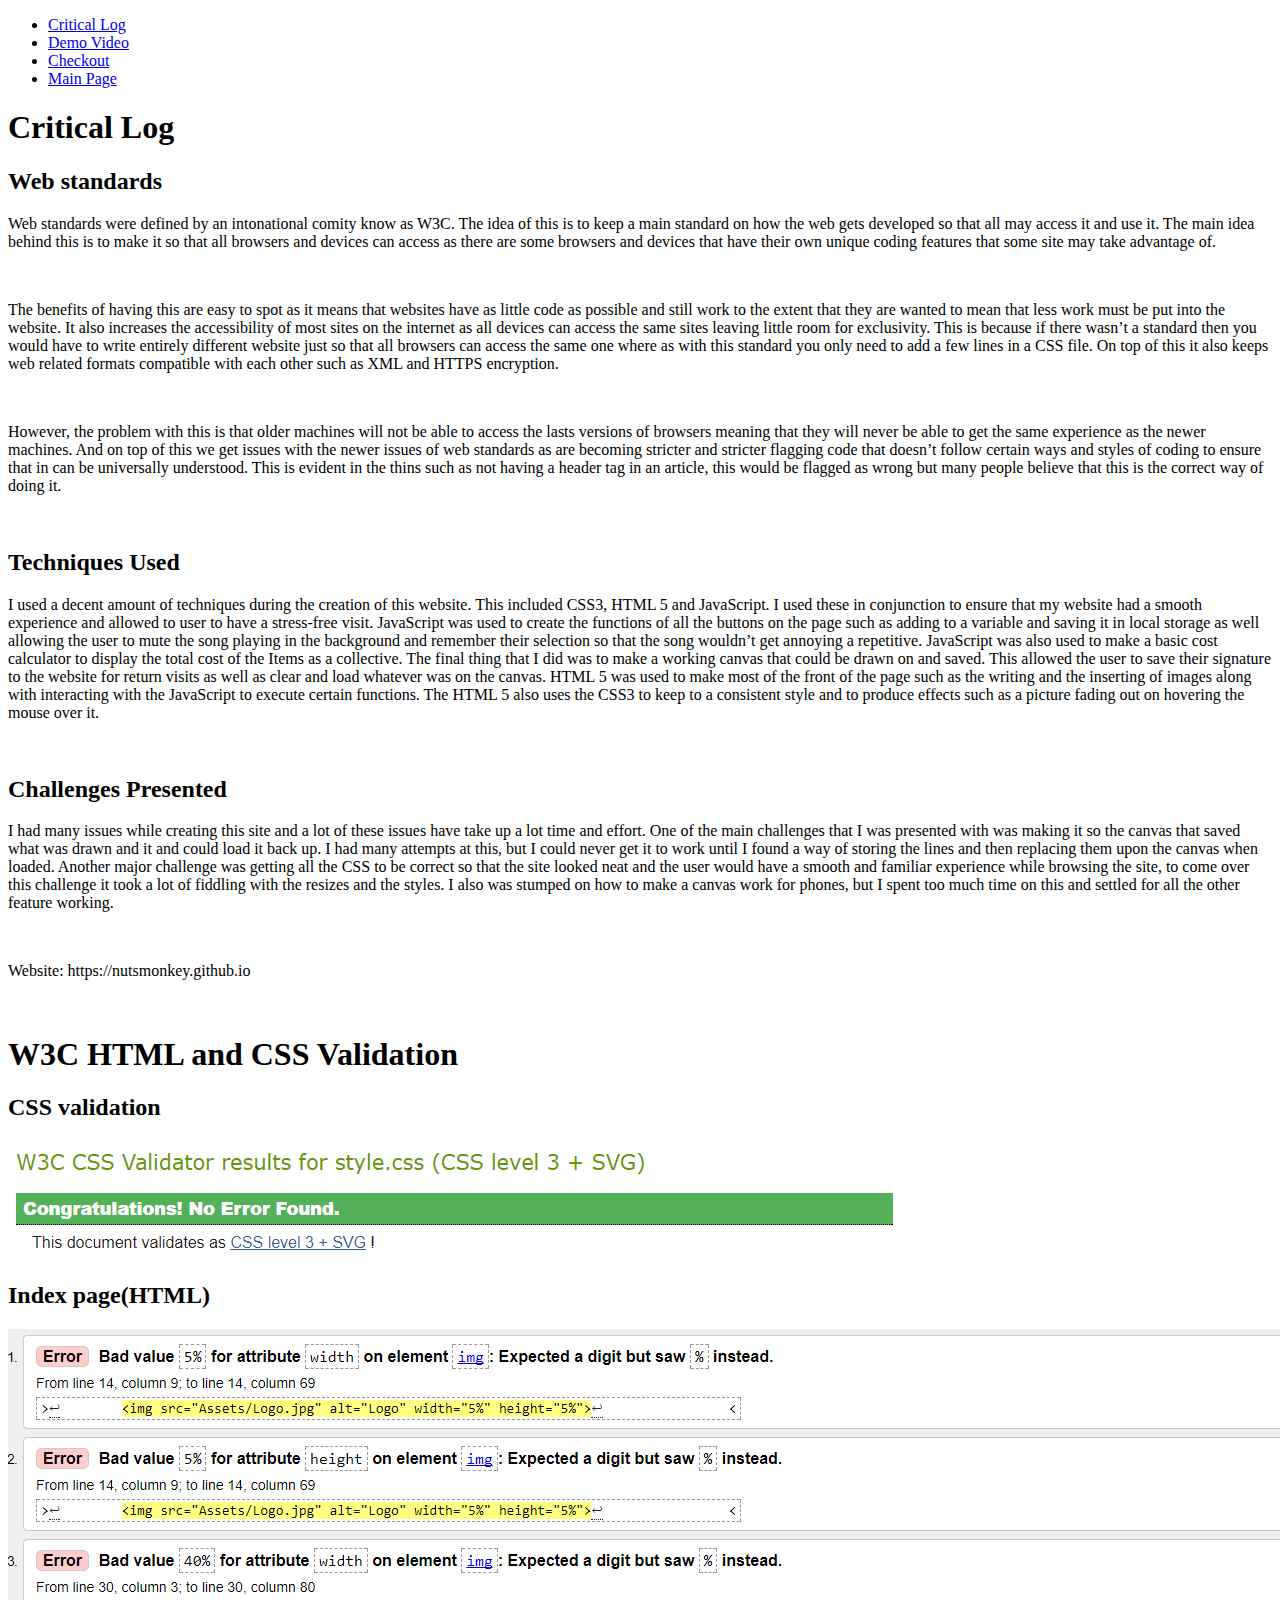
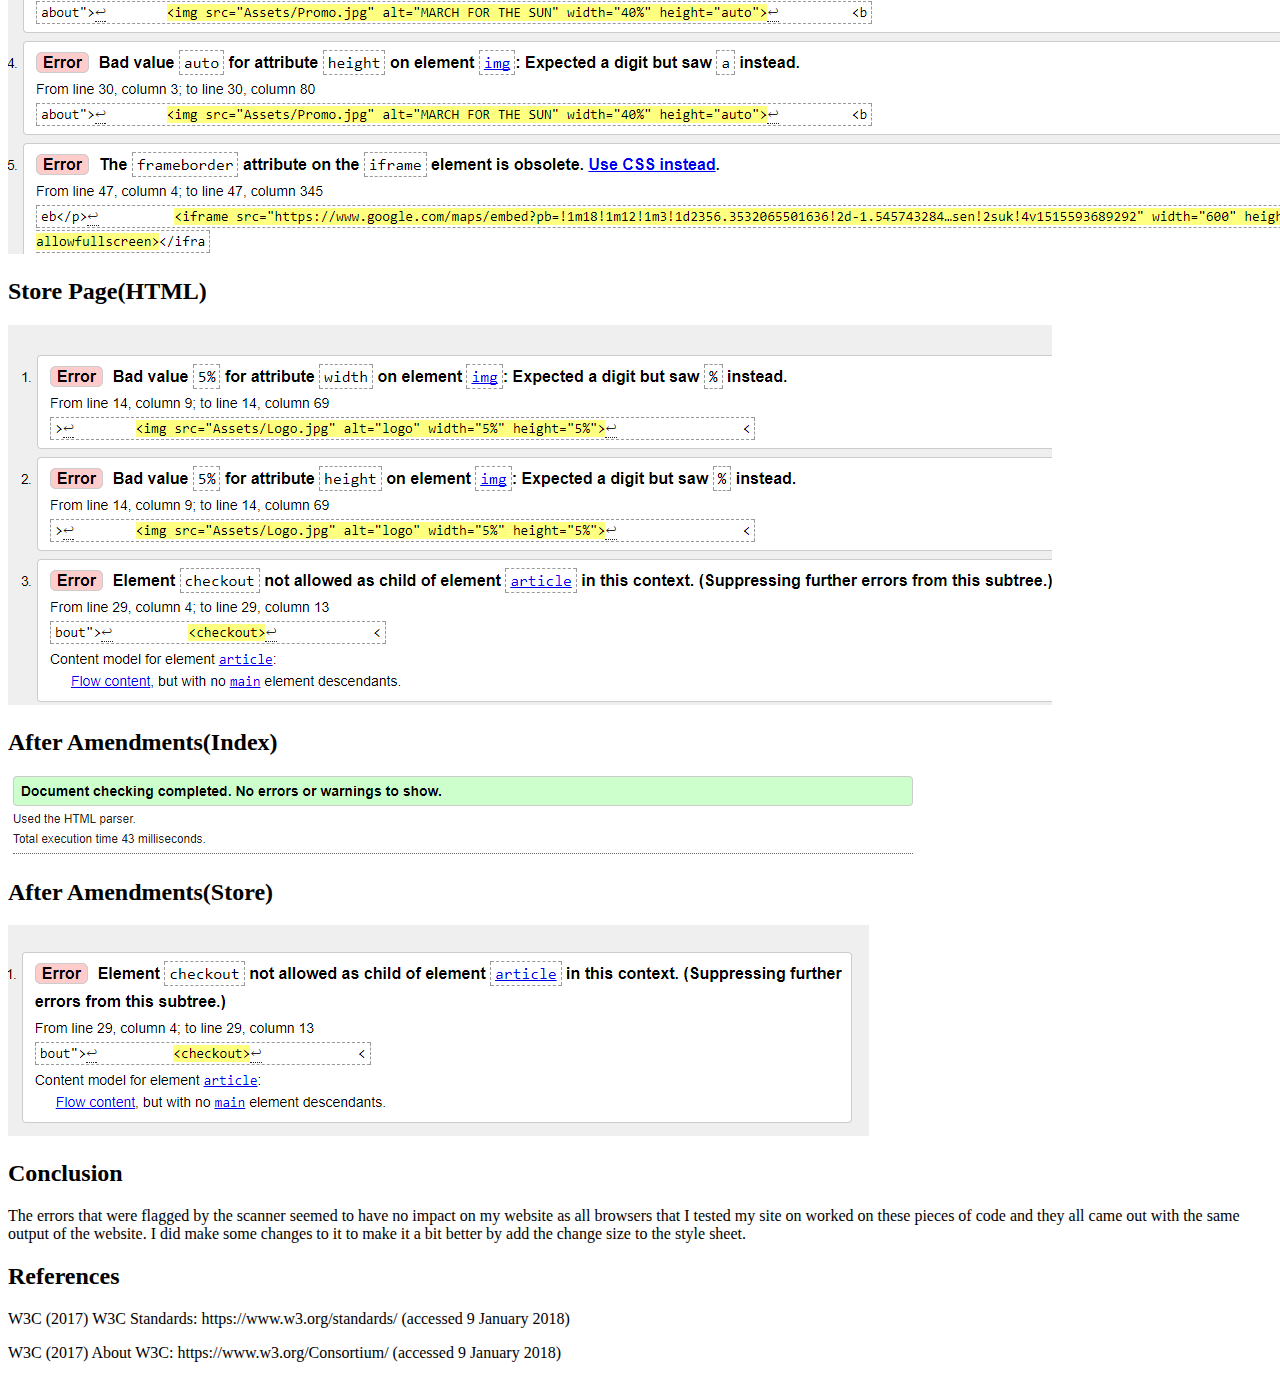
<file: CritLog.html>
<!doctype html>
<html>
<head>

<meta charset="utf-8">
<title>Untitled Document</title>
</head>
	<header>
  <nav id="nav">
    <ul>
	  <li><a href="CritLog.html">Critical Log</a></li>
      <li><a href="demo.html">Demo Video</a></li>
      <li><a href="store.html">Checkout</a></li>
      <li><a href="index.html">Main Page</a></li>
    </ul>
  </nav>
</header>
<div id="wrapper">
  <article id="about">

    <h1>Critical Log</h1>
	  
	  <h2>Web standards</h2>
    <p class="information">Web standards were defined by an intonational comity know as W3C. The idea of this is to keep a main standard on how the web gets developed so that all may access it and use it. The main idea behind this is to make it so that all browsers and devices can access as there are some browsers and devices that have their own unique coding features that some site may take advantage of.</p>
	  <br>
	  <p class="information">The benefits of having this are easy to spot as it means that websites have as little code as possible and still work to the extent that they are wanted to mean that less work must be put into the website. It also increases the accessibility of most sites on the internet as all devices can access the same sites leaving little room for exclusivity. This is because if there wasn’t a standard then you would have to write entirely different website just so that all browsers can access the same one where as with this standard you only need to add a few lines in a CSS file. On top of this it also keeps web related formats compatible with each other such as XML and HTTPS encryption.</p>
	<br>
	  <p class="information">However, the problem with this is that older machines will not be able to access the lasts versions of browsers meaning that they will never be able to get the same experience as the newer machines. And on top of this we get issues with the newer issues of web standards as are becoming stricter and stricter flagging code that doesn’t follow certain ways and styles of coding to ensure that in can be universally understood. This is evident in the thins such as not having a header tag in an article, this would be flagged as wrong but many people believe that this is the correct way of doing it.</p>
	<br>
	  <h2>Techniques Used</h2>
	  <p class="information">I used a decent amount of techniques during the creation of this website. This included CSS3, HTML 5 and JavaScript. I used these in conjunction to ensure that my website had a smooth experience and allowed to user to have a stress-free visit. JavaScript was used to create the functions of all the buttons on the page such as adding to a variable and saving it in local storage as well allowing the user to mute the song playing in the background and remember their selection so that the song wouldn’t get annoying a repetitive. JavaScript was also used to make a basic cost calculator to display the total cost of the Items as a collective. The final thing that I did was to make a working canvas that could be drawn on and saved. This allowed the user to save their signature to the website for return visits as well as clear and load whatever was on the canvas. HTML 5 was used to make most of the front of the page such as the writing and the inserting of images along with interacting with the JavaScript to execute certain functions. The HTML 5 also uses the CSS3 to keep to a consistent style and to produce effects such as a picture fading out on hovering the mouse over it. </p>
	  <br>
	  <h2>Challenges Presented</h2>
	  <p class="information">I had many issues while creating this site and a lot of these issues have take up a lot time and effort. One of the main challenges that I was presented with was making it so the canvas that saved what was drawn and it and could load it back up. I had many attempts at this, but I could never get it to work until I found a way of storing the lines and then replacing them upon the canvas when loaded. Another major challenge was getting all the CSS to be correct so that the site looked neat and the user would have a smooth and familiar experience while browsing the site, to come over this challenge it took a lot of fiddling with the resizes and the styles. I also was stumped on how to make a canvas work for phones, but I spent too much time on this and settled for all the other feature working.</p>
	  <br>
	  <p class="information">Website: https://nutsmonkey.github.io</p>
	<br>
	  <h1>W3C HTML and CSS Validation</h1>
	  <h2>CSS validation </h2>
	  <img src="Assets/CSSv.PNG" width="890" height="117" alt=""/>
	  <h2>Index page(HTML)</h2>
	  <img src="Assets/Er1.PNG" width="1597" height="525" alt=""/>
	  <h2>Store Page(HTML)</h2>
	  <img src="Assets/Er2.PNG" width="1044" height="380" alt=""/>
	  <h2>After Amendments(Index)</h2>
	  <img src="Assets/After.PNG"  alt=""/>
	  <h2>After Amendments(Store)</h2>
	  <img src="Assets/After2.PNG" alt=""/>
	  <h2>Conclusion</h2>
	  <p>The errors that were flagged by the scanner seemed to have no impact on my website as all browsers that I tested my site on worked on these pieces of code and they all came out with the same output of the website. I did make some changes to it to make it a bit better by add the change size to the style sheet.</p>
	  <h2>References</h2>
	  <p>W3C (2017) W3C Standards: https://www.w3.org/standards/ (accessed 9 January 2018)</p>
	  <p>W3C (2017) About W3C: https://www.w3.org/Consortium/ (accessed 9 January 2018)</p>
  </article>
<body>

</body>
</html>
</file>
